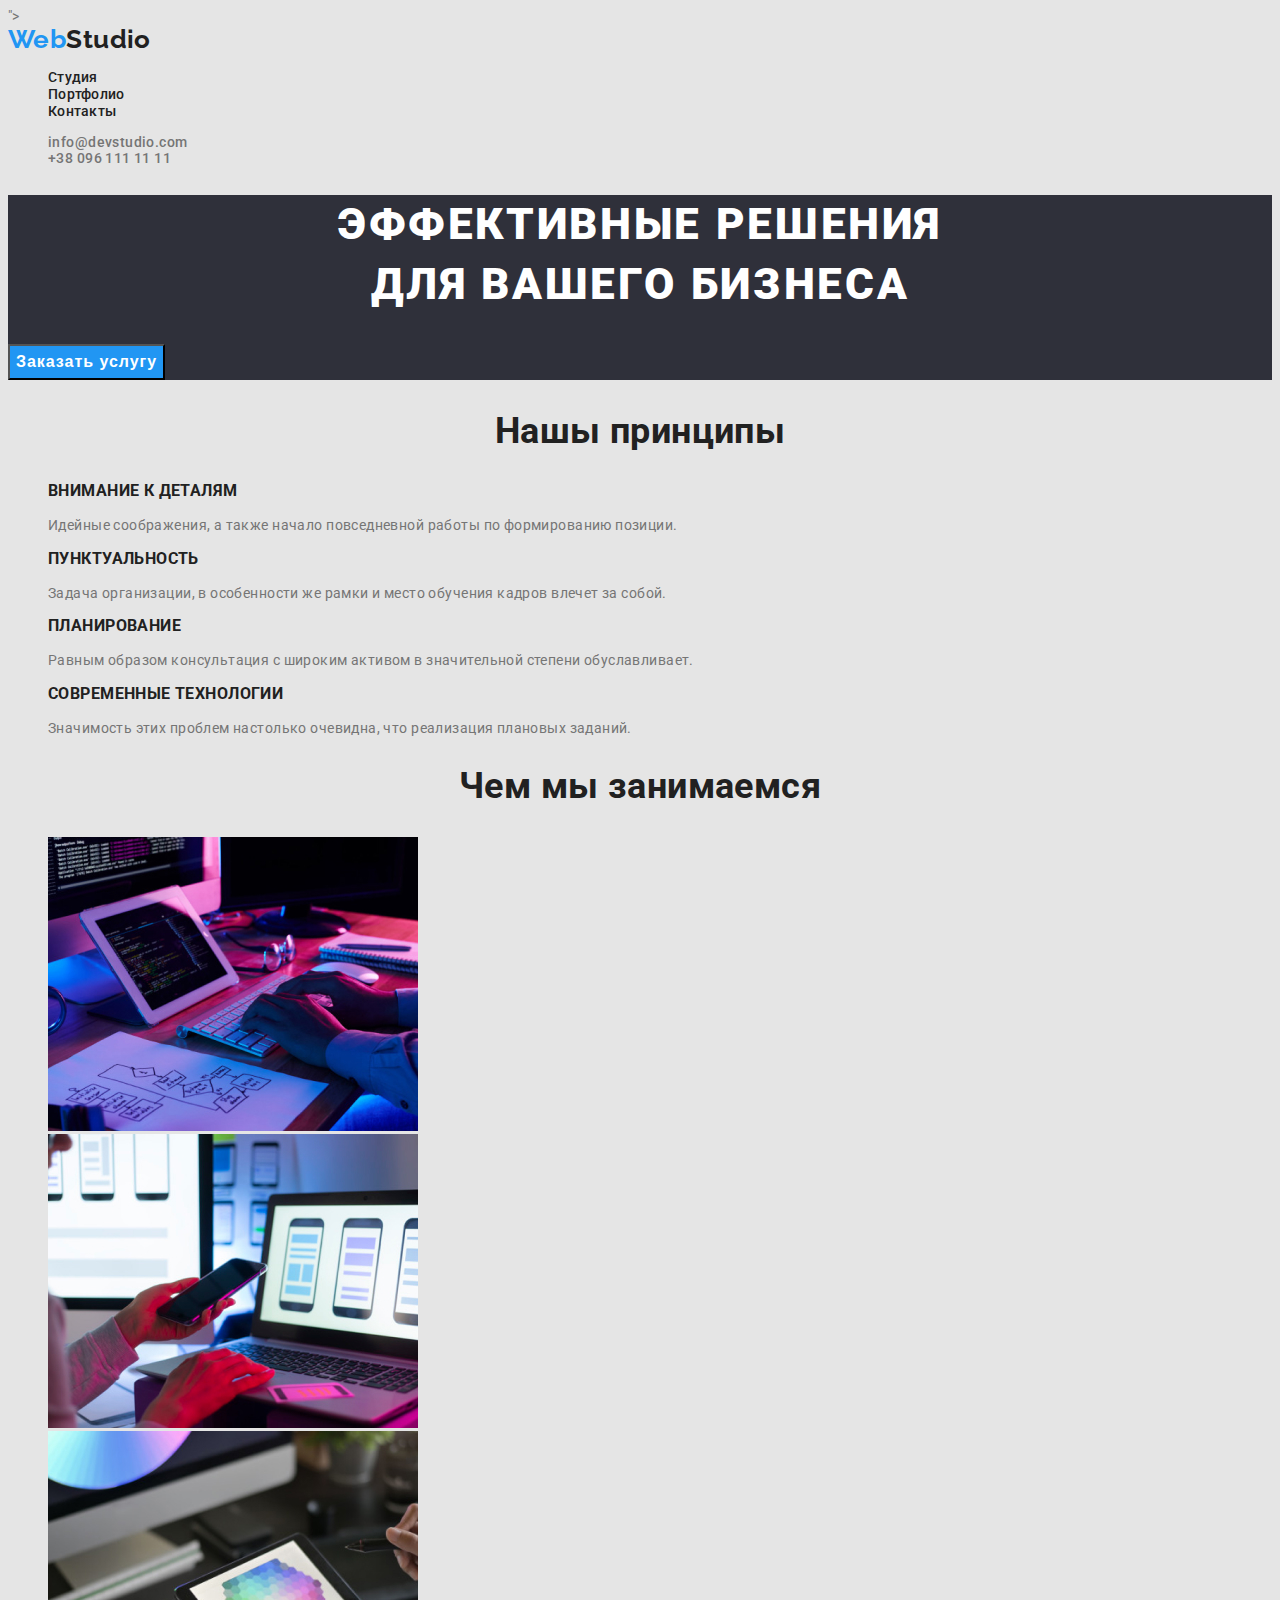
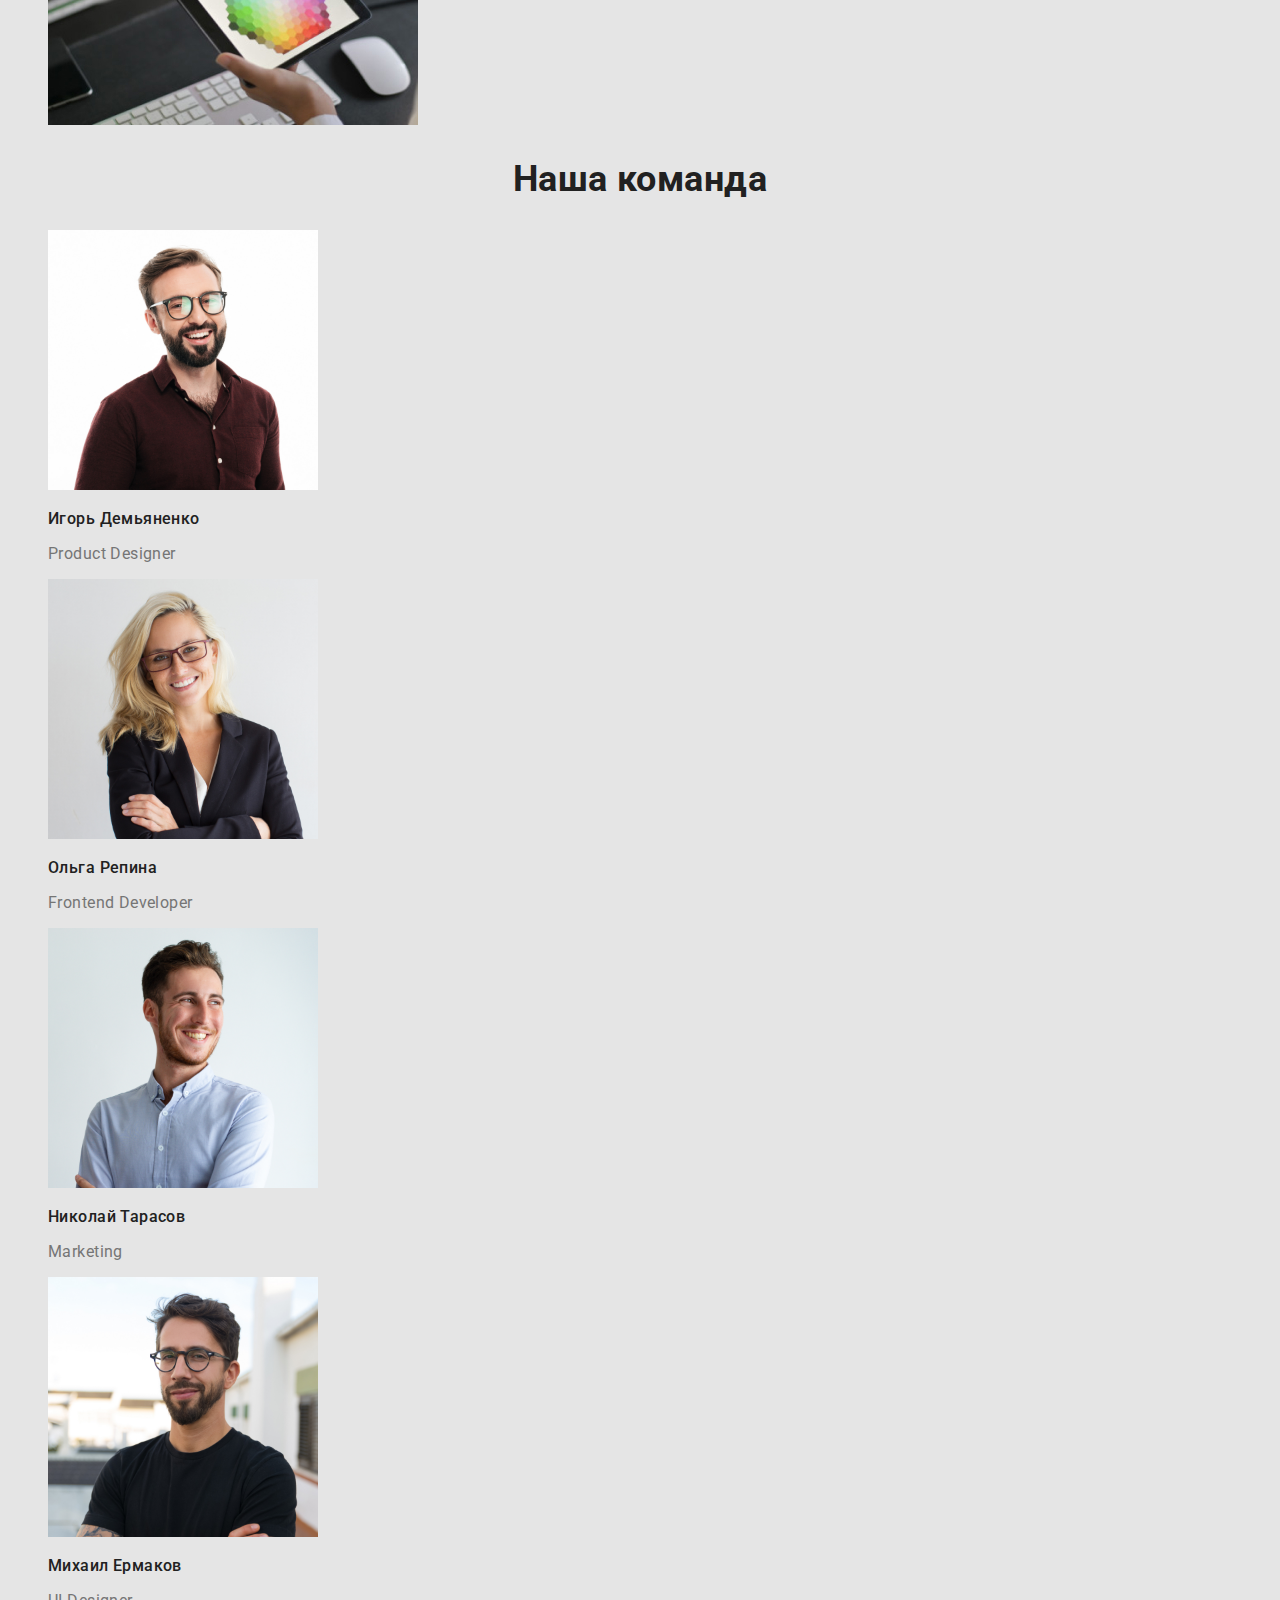
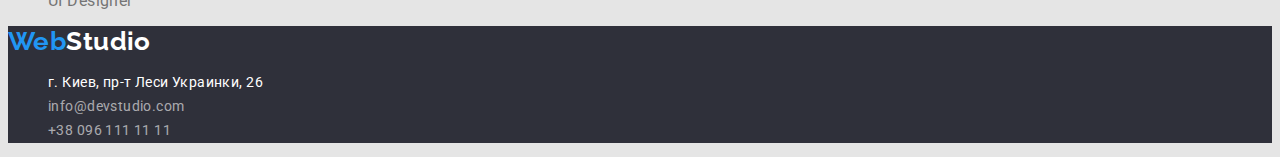
<file: index.html>
<!DOCTYPE html>
<html lang="en">
<head>
    <meta charset="UTF-8">
    <meta http-equiv="X-UA-Compatible" content="IE=edge">
    <meta name="viewport" content="width=device-width, initial-scale=1.0">
    <title>Document</title>
    <link href="https://fonts.googleapis.com/css2?family=Raleway:wght@700&family=Roboto:wght@400;500;700;900&display=swap" rel="stylesheet">">
    <link rel="stylesheet" href="./css/styles.css"> 
</head>
<body class="page">
    <header class="WebStudio"></header>
    <nav>
    <a href=""class="logo">Web<span class="logo-accent">Studio </span>  </a>

    <ul class="site-nav">
        <li><a href="" class="link">Студия</a></li>
        <li><a href="./portfolio.html" class="link">Портфолио</a></li>
        <li><a href="" class="link">Контакты</a></li>
    </ul>
    <ul class="auth-nav">
        <li ><a href="info@devstudio.com" class="links">info@devstudio.com</a></li>
        <li ><a href="tel+380961111111" class="links">+38 096 111 11 11</a></li>
    </ul>
    </nav>
    <main>
    <section class="hero">
        <h1 class="hero-title">ЭФФЕКТИВНЫЕ РЕШЕНИЯ <br> ДЛЯ ВАШЕГО БИЗНЕСА</h1>
        <button class="button">Заказать услугу</button> 
    </section>

    <section class="section">
        <h2 class="section-title">Нашы принципы </h2>
        <ul class="feature-list">
            <li>
                <h3 class="title">ВНИМАНИЕ К ДЕТАЛЯМ</h3>
                <p>Идейные соображения, а также начало повседневной работы по формированию позиции.</p>
            </li>
            <li>
                <h3  class="title">ПУНКТУАЛЬНОСТЬ</h3>
                <p>Задача организации, в особенности же рамки и место обучения кадров влечет за собой.</p>
            </li>
            <li>
                <h3  class="title">ПЛАНИРОВАНИЕ</h3>
                <p>Равным образом консультация с широким активом в значительной степени обуславливает.</p>
            </li>
            <li>
                <h3  class="title">СОВРЕМЕННЫЕ ТЕХНОЛОГИИ</h3>
                <p>Значимость этих проблем настолько очевидна, что реализация плановых заданий.</p>
            </li>
        </ul>
    </section>

    <section class="section">
        <h2 class="section-title">Чем мы занимаемся</h2>
        <ul>
            <li>
                <img src="./img/img.jpg" alt="верстка" width="370">
            </li>
            <li>
                <img src="./img/img1.jpg" alt="дизайн" width="370">
            </li>
            <li>
                <img src="./img/img2.jpg" alt="внешнее оформление " width="370">
            </li>
        </ul>
    </section>

    <section class="section">
        <h2 class="section-title">Наша команда</h2>
        <ul>
            <li>
                <img src="./img/img3.jpg" alt="фото сотрудника" width="270">
                <h3 class="section-staff">Игорь Демьяненко</h3>
                <p class="section-descriptions">Product Designer</p>
            </li>
            <li>
                <img src="./img/img4.jpg" alt="фото сотрудника" width="270">
                <h3 class="section-staff">Ольга Репина</h3>
                <p class="section-descriptions">Frontend Developer</p>

            </li>
            <li>
                <img src="./img/img5.jpg" alt="фото сотрудника" width="270">
                <h3 class="section-staff">Николай Тарасов</h3>
                <p class="section-descriptions">Marketing</p>
            </li>
            <li>
                <img src="./img/img6.jpg" alt="фото сотрудника" width="270">
                <h3 class="section-staff">Михаил Ермаков</h3>
                <p class="section-descriptions">UI Designer</p>
            
            </li>
        </ul>
    </section>
    </main>

    <footer class="adress">
        <a href="" class="logo">Web<span class="logo-style">Studio </span> </a>
        <address>
            <ul class="adress-nav">
                <li><a href="" class="adress-map">г. Киев, пр-т Леси Украинки, 26</a></li>
                <li><a href="" class="adress-info">info@devstudio.com</a></li>
                <li><a href="" class="adress-info">+38 096 111 11 11</a></li>
            </ul>
            
        </address>
       
    </footer>

</body>
</html>
</file>
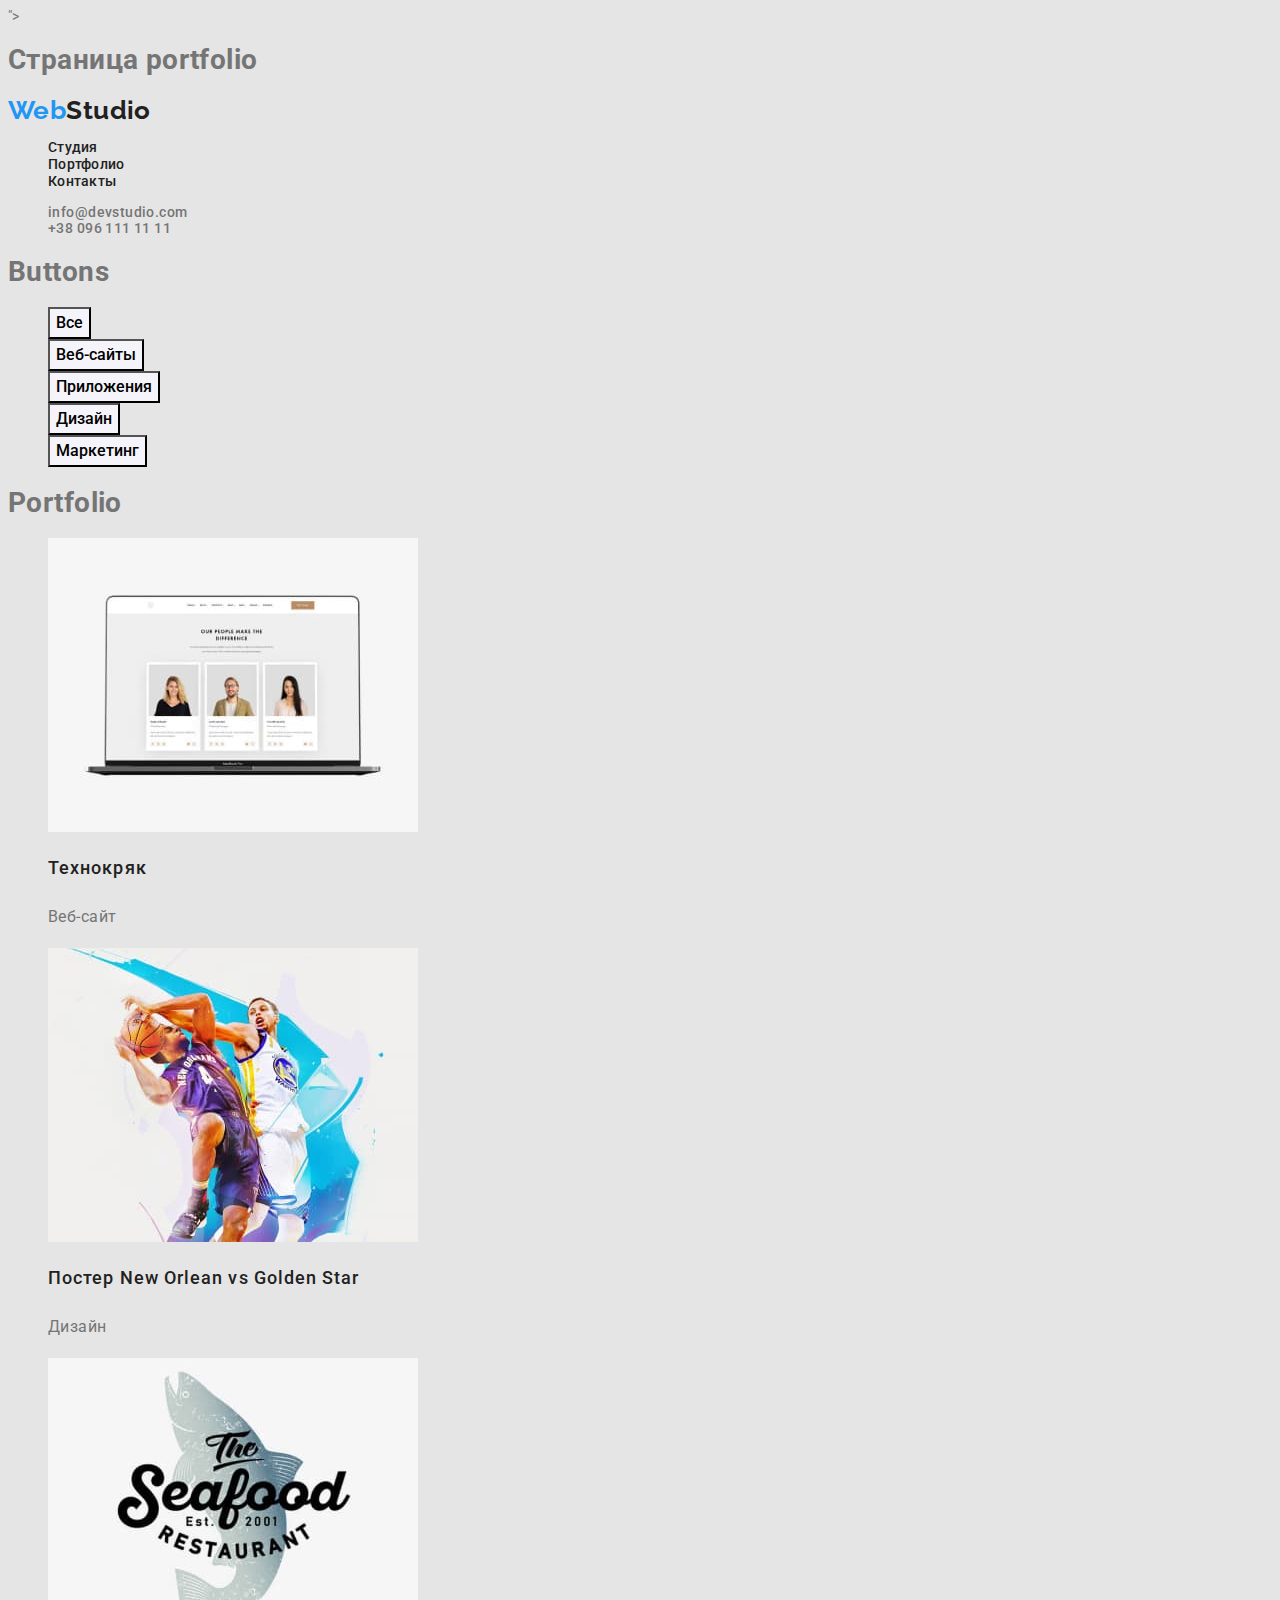
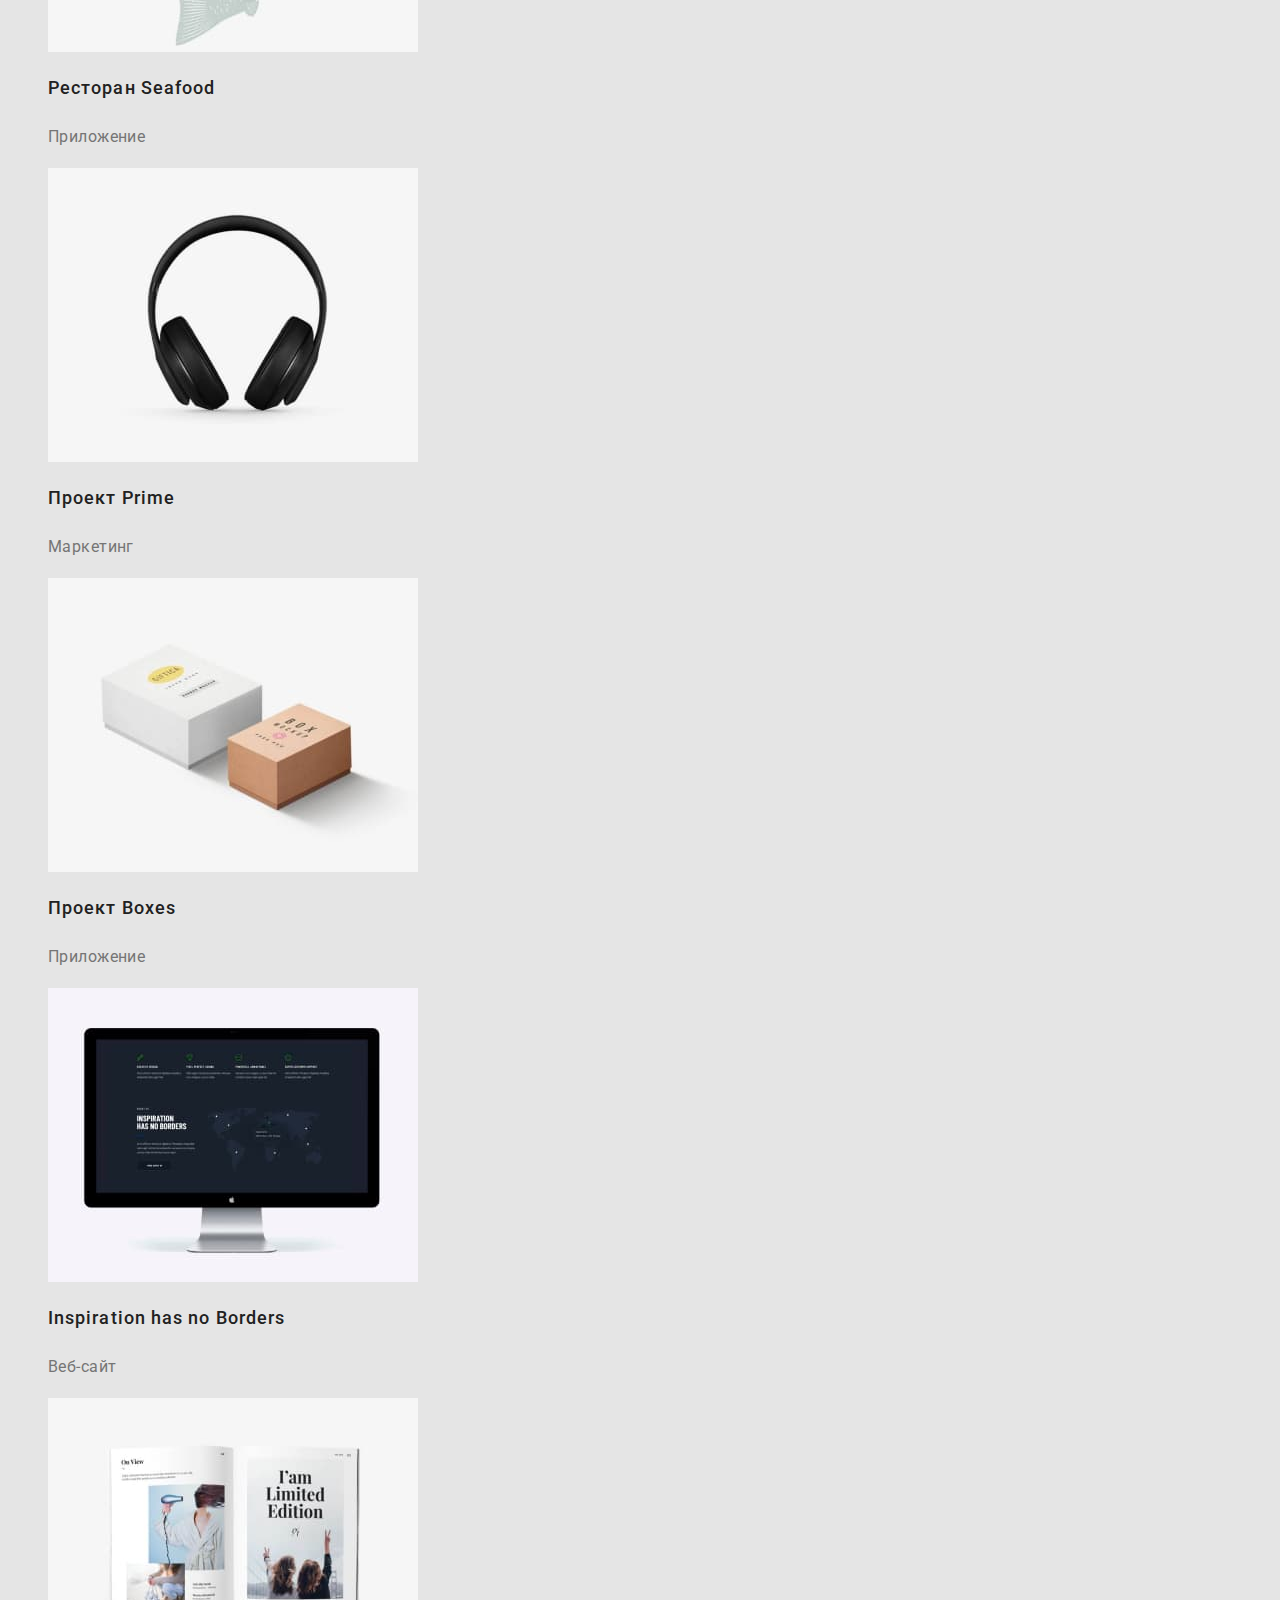
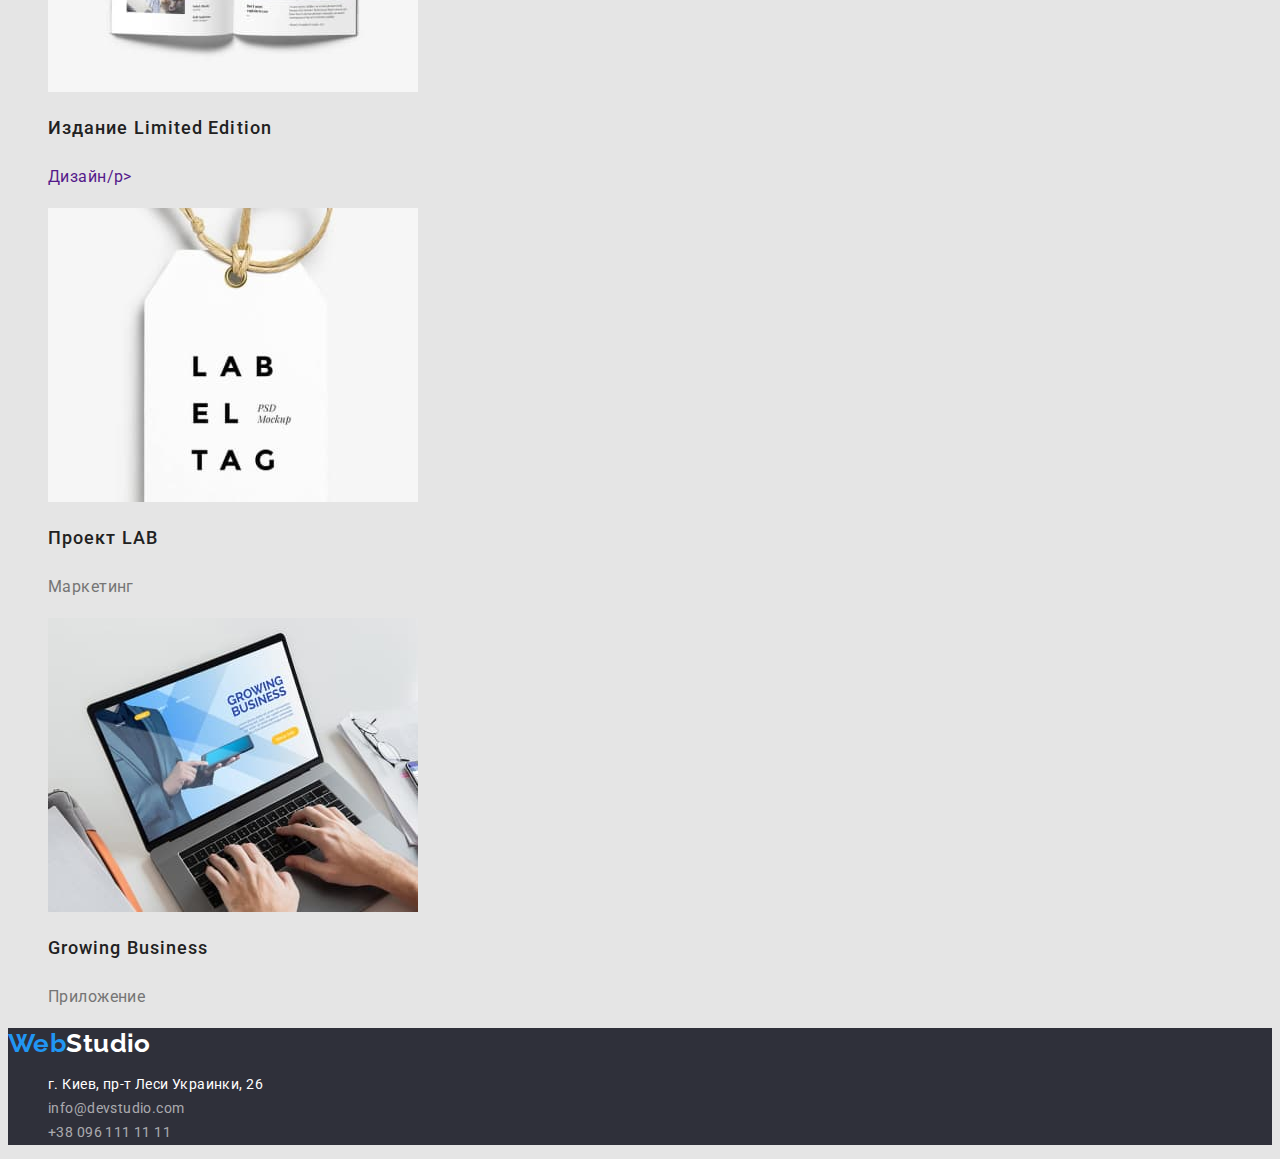
<file: portfolio.html>
<!DOCTYPE html>
<html lang="en">
<head>
    <meta charset="UTF-8">
    <meta http-equiv="X-UA-Compatible" content="IE=edge">
    <meta name="viewport" content="width=, initial-scale=1.0">
    <title>Document</title>
    <link href="https://fonts.googleapis.com/css2?family=Raleway:wght@700&family=Roboto:wght@400;500;700;900&display=swap"
        rel="stylesheet">">
    <link rel="stylesheet" href="./css/styles.css">
</head>
<body class="page">
    <h1>Страница portfolio</h1>
        <header class="WebStudio"></header>
        <nav>
        <a href="" class="logo">Web<span class="logo-accent">Studio </span> </a>
    
            <ul class="site-nav">
                <li><a href="" class="link">Студия</a></li>
                <li><a href="./index.html" class="link">Портфолио</a></li>
                <li><a href="" class="link">Контакты</a></li>
            </ul>
            <ul class="auth-nav">
                <li><a href="info@devstudio.com" class="links">info@devstudio.com</a></li>
                <li><a href="tel+380961111111" class="links">+38 096 111 11 11</a></li>
            </ul>
        </nav>
        <main>
            <section>
                <h1>Buttons</h1>
            <ul class="button-nav">
                <li>
                    <button class="button-style" type="button">Все</button>
                </li>
                <li>
                    <button class="button-style" type="button">Веб-сайты</button>
                </li>
                <li>
                    <button class="button-style" type="button">Приложения</button>
                </li>
                <li>
                    <button class="button-style" type="button">Дизайн</button>
                </li>
                <li>
                    <button class="button-style" type="button">Маркетинг</button>
                </li>
            </ul>
            </section>
            <section>
                <h1>Portfolio</h1>
                <ul>
                    <li>
                        <a href="" class="portfolio">
                        <img src="./img/img7.jpg" alt="ноут" width="370px">
                        <h2 class="name">Технокряк</h2>
                        <p class="work">Веб-сайт</p>
                        </a>
                    </li>
                    <li>
                        <a href="" class="portfolio">
                        <img src="./img/img8.jpg" alt="баскетбол" width="370px">
                        <h2 class="name">Постер New Orlean vs Golden Star</h2>
                        <p class="work">Дизайн</p>
                        </a>
                    </li>
                    <li>
                        <a href="" class="portfolio">
                        <img src="./img/img9.jpg" alt="seafood" width="370px">
                        <h2 class="name">Ресторан Seafood</h2>
                        <p class="work">Приложение</p>
                        </a>
                    </li>
                    <li>
                        <a href="" class="portfolio">
                        <img src="./img/img10.jpg" alt="наушники" width="370px">
                        <h2 class="name">Проект Prime</h2>
                        <p class="work">Маркетинг</p>
                        </a>
                    </li>
                    <li>
                        <a href="" class="portfolio">
                        <img src="./img/img11.jpg" alt="блоки" width="370px">
                        <h2 class="name">Проект Boxes</h2>
                        <p class="work">Приложение</p>
                        </a>
                    </li>
                    <li>
                        <a href="" class="portfolio">
                        <img src="./img/img12.jpg" alt="монитор" width="370px">
                        <h2 class="name">Inspiration has no Borders</h2>
                        <p class="work">Веб-сайт</p>
                        </a>
                    </li>
                    <li>
                        <a href="" class="portfolio">
                        <img src="./img/img13.jpg" alt="книга" width="370px">
                        <h2 class="name">Издание Limited Edition</h2>
                        <p class="work">Дизайн/p>
                            </a>
                    </li>
                    <li>
                        <a href="" class="portfolio">
                        <img src="./img/img14.jpg" alt="этикетка" width="370px">
                        <h2 class="name">Проект LAB</h2>
                        <p class="work">Маркетинг</p>
                        </a>
                    </li>
                    <li>
                        <a href="" class="portfolio">
                        <img src="./img/img15.jpg" alt="бизнес" width="370px">
                        <h2 class="name">Growing Business</h2>
                        <p class="work">Приложение</p>
                        </a>
                    </li>
                </ul>
            </section>
        </main>
        <footer class="adress">
            <a href="" class="logo">Web<span class="logo-style">Studio </span> </a>
            <address>
                <ul class="adress-nav">
                    <li><a href="г. Киев, пр-т Леси Украинки, 26" class="adress-map">г. Киев, пр-т Леси Украинки, 26</a></li>
                    <li><a href="info@devstudio.com" class="adress-info">info@devstudio.com</a></li>
                    <li><a href="tel+380961111111" class="adress-info">+38 096 111 11 11</a></li>
                </ul>
        
            </address>
        
        </footer>
</body>
</html>
</file>
<file: css/styles.css>
:root {
    --primary-text-color: #757575;
    --title-text-color: #212121;
    --text-color-secondary: #FFFFFF;
    --accent-color: #2196F3;
}

body {
    color: var(--primary-text-color);
    background-color: #E5E5E5;
    font-family: Roboto, sans-serif;
    letter-spacing: 0.03em;
    font-size: 14px;
}

ul {
    list-style: none;
}

.logo {
    color: var(--accent-color);
    font-family: Raleway, sans-serif;
    font-size: 26px; 
    line-height: 1.19;
    font-weight: 700;
    text-decoration: none; 
}

.logo-accent {
    color: var(--title-text-color);
}

.logo:hover {
    color: var(--accent-color);
}

.logo-style {
color: var(--text-color-secondary);
}

.site-nav .link {
    color: var(--title-text-color);  
    font-weight: 500;
    line-height: 1.14;
    letter-spacing: 0.02em;
    text-decoration: none;
}

.site-nav .link:hover,
.site-nav .link:focus {
    color: var(--accent-color);
    }
.auth-nav .links {
    color: var(--primary-text-color);
    font-weight: 500;
    text-decoration: none;
}

.auth-nav .links:hover,
.auth-nav .links:focus {
    color: var(--accent-color);
}

/* hero */
.hero-title {
    color: var(--text-color-secondary);
    font-size: Black;
     font-size: 44px; 
     line-height: 1.36;
     font-weight: 900;
    text-align: Center;
     Letter-spacing: 0.06em;
}
.hero {
    background-color: #2F303A;
}

/* section */
.section-title {
    color: var(--title-text-color);
    font-weight: 700;
    font-size: 36px; 
    line-height: 1.17; 
    text-align: Center; 
}

/* features */
.feature-list .title {
    color: var(--title-text-color);
    font-weight: 700;  
    line-height: 1.14;
}


/* button */
.button {
    color: var(--text-color-secondary);
    background-color: #2196F3;
    font-weight: 700; 
    font-size: 16px; 
    line-height: 1.88;
    letter-spacing: 0.06em;
    text-decoration: none;
}


.site-nav .link :current {
    color: var(--accent-color);
}

.section-staff {
    color: var(--title-text-color);
    font-weight: 500;
    font-size: 16px; 
    line-height: 1,19;
}

.section-descriptions {
    color: var(--primary-text-color);
    font-size: 16px;
    line-height: 1.19;
}

.adress {
    background-color: #2F303A;
}

.adress-map {
    color: var(--text-color-secondary);
    line-height: 1.71;
    text-decoration: none;
    font-style: normal;
}

.adress-info {
    color: rgba(255, 255, 255, 0.6);
    line-height: 1.71;
    text-decoration: none;
    font-style: normal;
}

.adress-nav .adress-map:hover,
.adress-nav .adress-map:focus {
color: var(--accent-color);
}

.adress-nav .adress-info:hover,
.adress-nav .adress-info:focus {
    color: var(--text-color-secondary);
    background-color: var(--accent-color);
}

.adress-nav {
    text-decoration: none;
}

/* portfolio */
.button-style {
    font-family: roboto;
    font-size: 16px;
    line-height: 1.63;
    font-weight: 500;
    background-color: #F5F4FA;
}


.button-nav .button-style:hover,
.button-nav .button-style:focus {
    color: var(--text-color-secondary);
    background-color: var(--accent-color);
}

.portfolio {
    text-decoration: none;
}

.name {
    color: var(--title-text-color);
    font-weight: 500;
    font-size: 18px; 
    line-height: 2;
    letter-spacing: 0.06em;
}

.work {
    color: #757575;
    font-size: 16px;
    line-height: 1.88;
}


/* цвет основного текста #212121 */
/* вторичный цвет #757575 */
/* голубой #2196F3 */
/* белый #FFFFFF */
/* вторичный цвет фона #2F303A */
</file>
